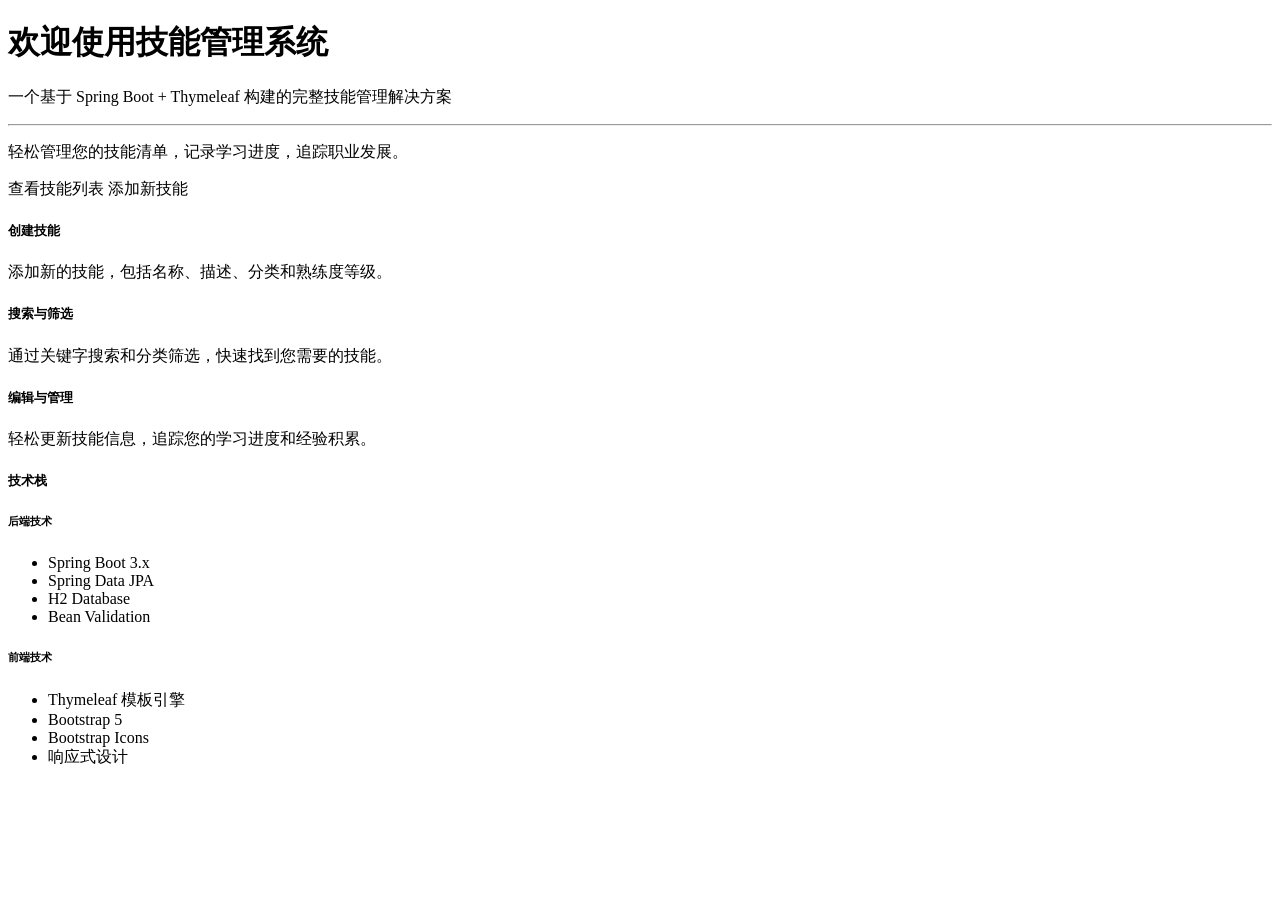
<file: src/main/resources/templates/index.html>
<!DOCTYPE html>
<html xmlns:th="http://www.thymeleaf.org" lang="zh">
<head th:replace="~{fragments/header :: head('首页 - 技能管理系统')}"></head>
<body class="d-flex flex-column min-vh-100">
    <nav th:replace="~{fragments/navigation :: navigation}"></nav>
    
    <main class="flex-shrink-0">
        <div class="container mt-5">
            <!-- Hero Section -->
            <div class="jumbotron bg-light p-5 rounded-3 mb-4">
                <h1 class="display-4">
                    <i class="bi bi-mortarboard-fill text-primary"></i> 
                    欢迎使用技能管理系统
                </h1>
                <p class="lead">一个基于 Spring Boot + Thymeleaf 构建的完整技能管理解决方案</p>
                <hr class="my-4">
                <p>轻松管理您的技能清单，记录学习进度，追踪职业发展。</p>
                <div class="d-grid gap-2 d-md-flex">
                    <a class="btn btn-primary btn-lg" th:href="@{/skills}" role="button">
                        <i class="bi bi-list-ul"></i> 查看技能列表
                    </a>
                    <a class="btn btn-success btn-lg" th:href="@{/skills/new}" role="button">
                        <i class="bi bi-plus-circle-fill"></i> 添加新技能
                    </a>
                </div>
            </div>
            
            <!-- Features Section -->
            <div class="row mb-4">
                <div class="col-md-4">
                    <div class="card h-100 shadow-sm">
                        <div class="card-body text-center">
                            <i class="bi bi-plus-circle display-4 text-success"></i>
                            <h5 class="card-title mt-3">创建技能</h5>
                            <p class="card-text">添加新的技能，包括名称、描述、分类和熟练度等级。</p>
                        </div>
                    </div>
                </div>
                <div class="col-md-4">
                    <div class="card h-100 shadow-sm">
                        <div class="card-body text-center">
                            <i class="bi bi-search display-4 text-info"></i>
                            <h5 class="card-title mt-3">搜索与筛选</h5>
                            <p class="card-text">通过关键字搜索和分类筛选，快速找到您需要的技能。</p>
                        </div>
                    </div>
                </div>
                <div class="col-md-4">
                    <div class="card h-100 shadow-sm">
                        <div class="card-body text-center">
                            <i class="bi bi-pencil-square display-4 text-warning"></i>
                            <h5 class="card-title mt-3">编辑与管理</h5>
                            <p class="card-text">轻松更新技能信息，追踪您的学习进度和经验积累。</p>
                        </div>
                    </div>
                </div>
            </div>
            
            <!-- Tech Stack Section -->
            <div class="row">
                <div class="col-12">
                    <div class="card shadow-sm">
                        <div class="card-header bg-primary text-white">
                            <h5 class="mb-0"><i class="bi bi-gear-fill"></i> 技术栈</h5>
                        </div>
                        <div class="card-body">
                            <div class="row">
                                <div class="col-md-6">
                                    <h6><i class="bi bi-server"></i> 后端技术</h6>
                                    <ul>
                                        <li>Spring Boot 3.x</li>
                                        <li>Spring Data JPA</li>
                                        <li>H2 Database</li>
                                        <li>Bean Validation</li>
                                    </ul>
                                </div>
                                <div class="col-md-6">
                                    <h6><i class="bi bi-palette-fill"></i> 前端技术</h6>
                                    <ul>
                                        <li>Thymeleaf 模板引擎</li>
                                        <li>Bootstrap 5</li>
                                        <li>Bootstrap Icons</li>
                                        <li>响应式设计</li>
                                    </ul>
                                </div>
                            </div>
                        </div>
                    </div>
                </div>
            </div>
        </div>
    </main>
    
    <footer th:replace="~{fragments/footer :: footer}"></footer>
</body>
</html>
</file>
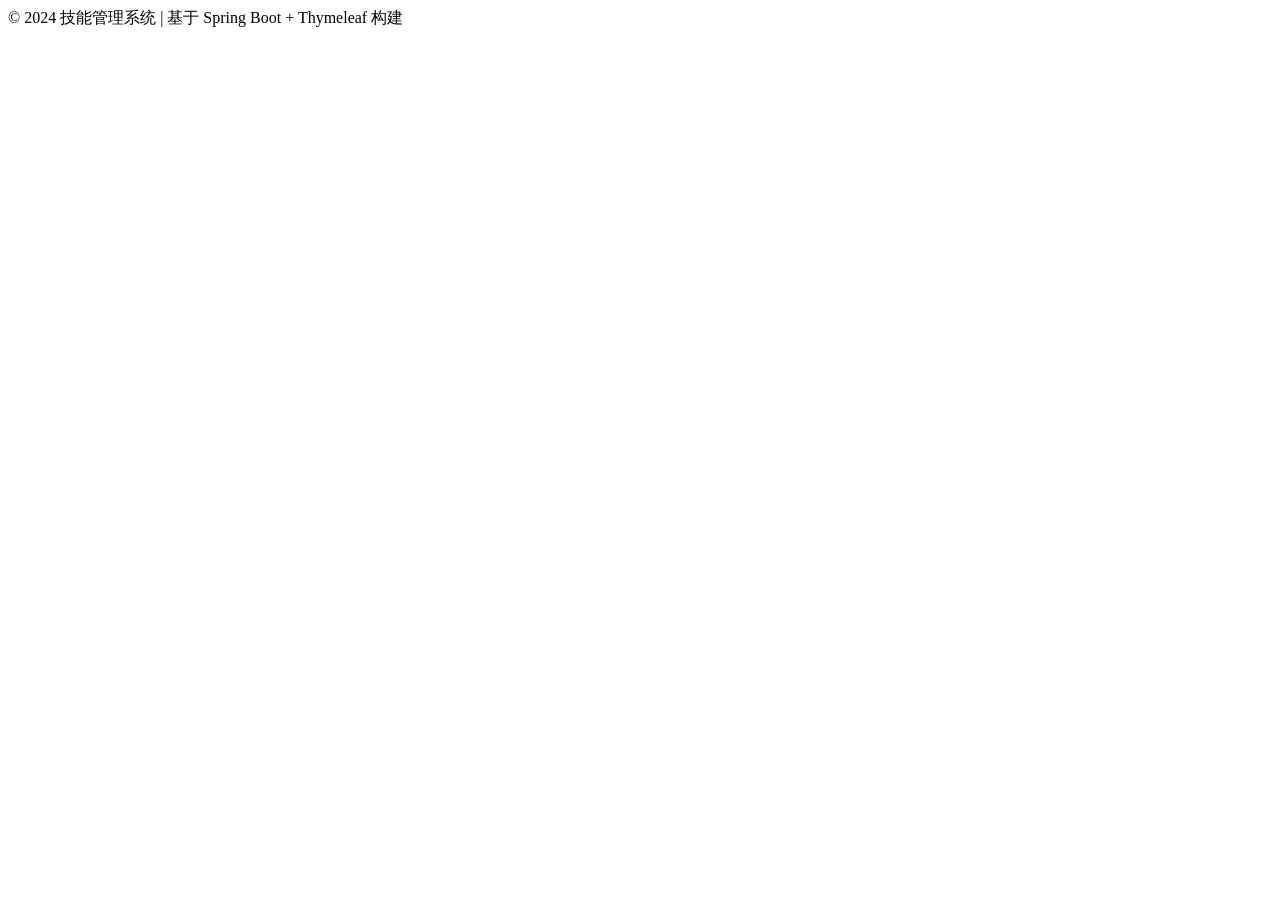
<file: src/main/resources/templates/fragments/footer.html>
<!DOCTYPE html>
<html xmlns:th="http://www.thymeleaf.org">
<body>
    <footer th:fragment="footer" class="footer mt-auto py-3 bg-light">
        <div class="container text-center">
            <span class="text-muted">
                © 2024 技能管理系统 | 基于 Spring Boot + Thymeleaf 构建
            </span>
        </div>
    </footer>
    
    <!-- Bootstrap 5 JS Bundle -->
    <script src="https://cdn.jsdelivr.net/npm/bootstrap@5.3.2/dist/js/bootstrap.bundle.min.js"></script>
    <!-- Custom JS -->
    <script th:src="@{/js/main.js}"></script>
</body>
</html>
</file>
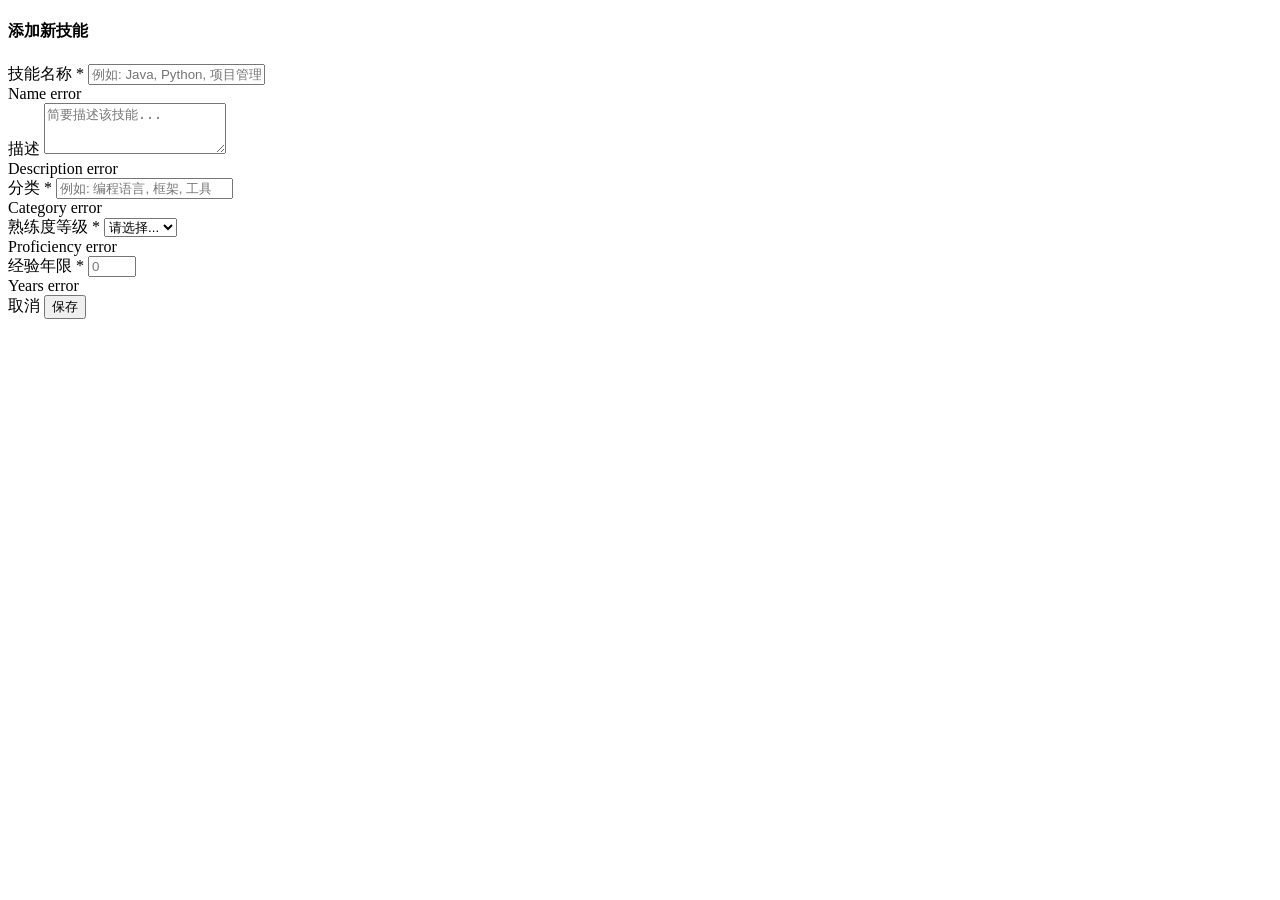
<file: src/main/resources/templates/skills/create.html>
<!DOCTYPE html>
<html xmlns:th="http://www.thymeleaf.org" lang="zh">
<head th:replace="~{fragments/header :: head('添加技能 - 技能管理系统')}"></head>
<body class="d-flex flex-column min-vh-100">
    <nav th:replace="~{fragments/navigation :: navigation}"></nav>
    
    <main class="flex-shrink-0">
        <div class="container mt-4">
            <div class="row justify-content-center">
                <div class="col-md-8">
                    <div class="card shadow">
                        <div class="card-header bg-success text-white">
                            <h4 class="mb-0"><i class="bi bi-plus-circle-fill"></i> 添加新技能</h4>
                        </div>
                        <div class="card-body">
                            <form th:action="@{/skills}" th:object="${skill}" method="post">
                                
                                <div class="mb-3">
                                    <label for="name" class="form-label">技能名称 <span class="text-danger">*</span></label>
                                    <input type="text" class="form-control" id="name" th:field="*{name}"
                                           th:classappend="${#fields.hasErrors('name')} ? 'is-invalid'" 
                                           placeholder="例如: Java, Python, 项目管理">
                                    <div class="invalid-feedback" th:if="${#fields.hasErrors('name')}" 
                                         th:errors="*{name}">Name error</div>
                                </div>
                                
                                <div class="mb-3">
                                    <label for="description" class="form-label">描述</label>
                                    <textarea class="form-control" id="description" th:field="*{description}" 
                                              rows="3" 
                                              th:classappend="${#fields.hasErrors('description')} ? 'is-invalid'"
                                              placeholder="简要描述该技能..."></textarea>
                                    <div class="invalid-feedback" th:if="${#fields.hasErrors('description')}" 
                                         th:errors="*{description}">Description error</div>
                                </div>
                                
                                <div class="mb-3">
                                    <label for="category" class="form-label">分类 <span class="text-danger">*</span></label>
                                    <input type="text" class="form-control" id="category" th:field="*{category}"
                                           list="categoryList"
                                           th:classappend="${#fields.hasErrors('category')} ? 'is-invalid'"
                                           placeholder="例如: 编程语言, 框架, 工具, 数据库, 软技能">
                                    <datalist id="categoryList">
                                        <option th:each="cat : ${categories}" th:value="${cat}"></option>
                                        <option value="编程语言"></option>
                                        <option value="框架"></option>
                                        <option value="工具"></option>
                                        <option value="数据库"></option>
                                        <option value="软技能"></option>
                                    </datalist>
                                    <div class="invalid-feedback" th:if="${#fields.hasErrors('category')}" 
                                         th:errors="*{category}">Category error</div>
                                </div>
                                
                                <div class="mb-3">
                                    <label for="proficiencyLevel" class="form-label">熟练度等级 <span class="text-danger">*</span></label>
                                    <select class="form-select" id="proficiencyLevel" th:field="*{proficiencyLevel}"
                                            th:classappend="${#fields.hasErrors('proficiencyLevel')} ? 'is-invalid'">
                                        <option value="">请选择...</option>
                                        <option th:each="level : ${proficiencyLevels}" 
                                                th:value="${level}" 
                                                th:text="${level.displayName}">Level</option>
                                    </select>
                                    <div class="invalid-feedback" th:if="${#fields.hasErrors('proficiencyLevel')}" 
                                         th:errors="*{proficiencyLevel}">Proficiency error</div>
                                </div>
                                
                                <div class="mb-3">
                                    <label for="yearsOfExperience" class="form-label">经验年限 <span class="text-danger">*</span></label>
                                    <input type="number" class="form-control" id="yearsOfExperience" 
                                           th:field="*{yearsOfExperience}" min="0" max="50"
                                           th:classappend="${#fields.hasErrors('yearsOfExperience')} ? 'is-invalid'"
                                           placeholder="0">
                                    <div class="invalid-feedback" th:if="${#fields.hasErrors('yearsOfExperience')}" 
                                         th:errors="*{yearsOfExperience}">Years error</div>
                                </div>
                                
                                <div class="d-grid gap-2 d-md-flex justify-content-md-end">
                                    <a th:href="@{/skills}" class="btn btn-secondary">
                                        <i class="bi bi-x-circle"></i> 取消
                                    </a>
                                    <button type="submit" class="btn btn-success">
                                        <i class="bi bi-check-circle"></i> 保存
                                    </button>
                                </div>
                            </form>
                        </div>
                    </div>
                </div>
            </div>
        </div>
    </main>
    
    <footer th:replace="~{fragments/footer :: footer}"></footer>
</body>
</html>
</file>
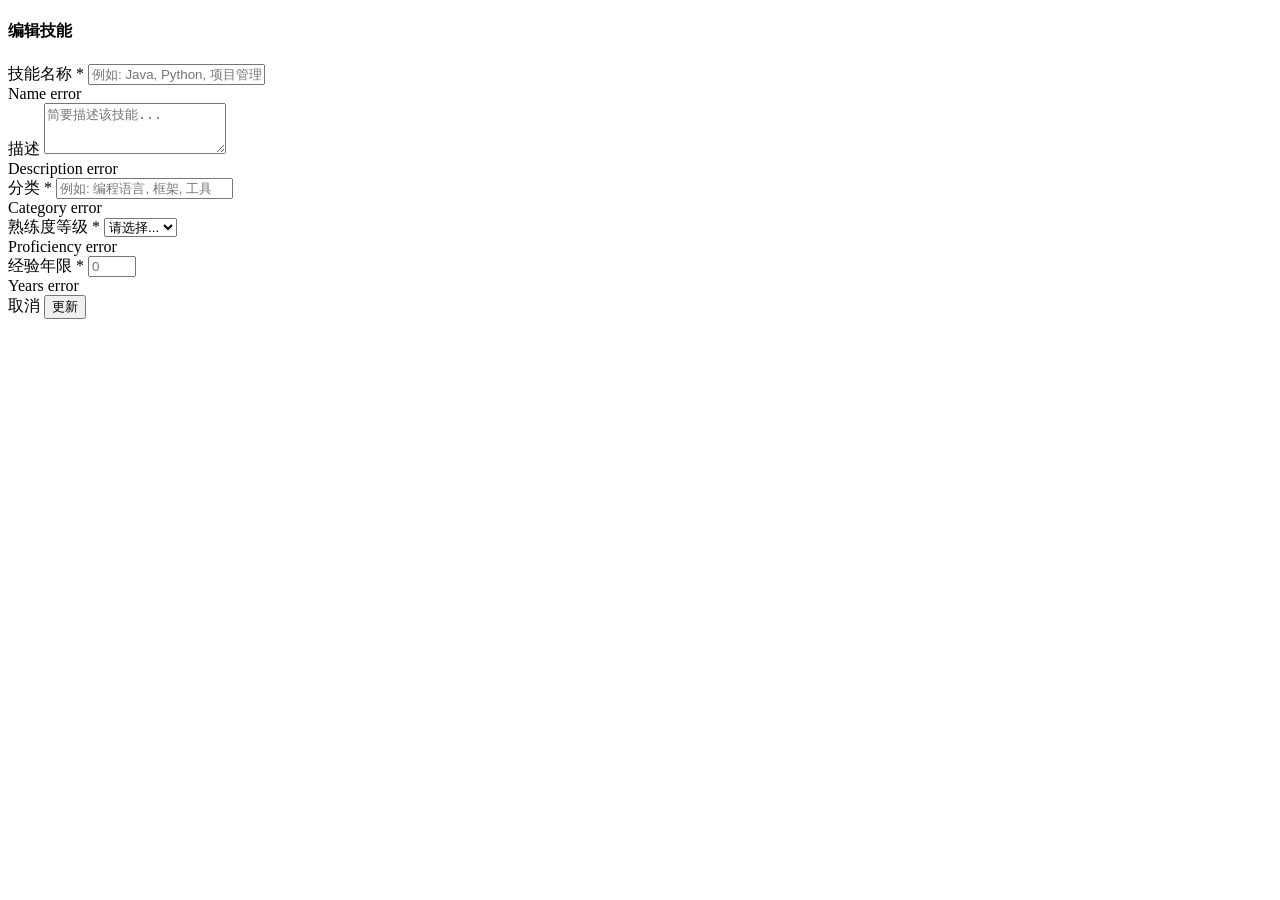
<file: src/main/resources/templates/skills/edit.html>
<!DOCTYPE html>
<html xmlns:th="http://www.thymeleaf.org" lang="zh">
<head th:replace="~{fragments/header :: head('编辑技能 - 技能管理系统')}"></head>
<body class="d-flex flex-column min-vh-100">
    <nav th:replace="~{fragments/navigation :: navigation}"></nav>
    
    <main class="flex-shrink-0">
        <div class="container mt-4">
            <div class="row justify-content-center">
                <div class="col-md-8">
                    <div class="card shadow">
                        <div class="card-header bg-warning">
                            <h4 class="mb-0"><i class="bi bi-pencil-square"></i> 编辑技能</h4>
                        </div>
                        <div class="card-body">
                            <form th:action="@{/skills/{id}(id=${skill.id})}" th:object="${skill}" method="post">
                                
                                <div class="mb-3">
                                    <label for="name" class="form-label">技能名称 <span class="text-danger">*</span></label>
                                    <input type="text" class="form-control" id="name" th:field="*{name}"
                                           th:classappend="${#fields.hasErrors('name')} ? 'is-invalid'" 
                                           placeholder="例如: Java, Python, 项目管理">
                                    <div class="invalid-feedback" th:if="${#fields.hasErrors('name')}" 
                                         th:errors="*{name}">Name error</div>
                                </div>
                                
                                <div class="mb-3">
                                    <label for="description" class="form-label">描述</label>
                                    <textarea class="form-control" id="description" th:field="*{description}" 
                                              rows="3" 
                                              th:classappend="${#fields.hasErrors('description')} ? 'is-invalid'"
                                              placeholder="简要描述该技能..."></textarea>
                                    <div class="invalid-feedback" th:if="${#fields.hasErrors('description')}" 
                                         th:errors="*{description}">Description error</div>
                                </div>
                                
                                <div class="mb-3">
                                    <label for="category" class="form-label">分类 <span class="text-danger">*</span></label>
                                    <input type="text" class="form-control" id="category" th:field="*{category}"
                                           list="categoryList"
                                           th:classappend="${#fields.hasErrors('category')} ? 'is-invalid'"
                                           placeholder="例如: 编程语言, 框架, 工具, 数据库, 软技能">
                                    <datalist id="categoryList">
                                        <option th:each="cat : ${categories}" th:value="${cat}"></option>
                                        <option value="编程语言"></option>
                                        <option value="框架"></option>
                                        <option value="工具"></option>
                                        <option value="数据库"></option>
                                        <option value="软技能"></option>
                                    </datalist>
                                    <div class="invalid-feedback" th:if="${#fields.hasErrors('category')}" 
                                         th:errors="*{category}">Category error</div>
                                </div>
                                
                                <div class="mb-3">
                                    <label for="proficiencyLevel" class="form-label">熟练度等级 <span class="text-danger">*</span></label>
                                    <select class="form-select" id="proficiencyLevel" th:field="*{proficiencyLevel}"
                                            th:classappend="${#fields.hasErrors('proficiencyLevel')} ? 'is-invalid'">
                                        <option value="">请选择...</option>
                                        <option th:each="level : ${proficiencyLevels}" 
                                                th:value="${level}" 
                                                th:text="${level.displayName}">Level</option>
                                    </select>
                                    <div class="invalid-feedback" th:if="${#fields.hasErrors('proficiencyLevel')}" 
                                         th:errors="*{proficiencyLevel}">Proficiency error</div>
                                </div>
                                
                                <div class="mb-3">
                                    <label for="yearsOfExperience" class="form-label">经验年限 <span class="text-danger">*</span></label>
                                    <input type="number" class="form-control" id="yearsOfExperience" 
                                           th:field="*{yearsOfExperience}" min="0" max="50"
                                           th:classappend="${#fields.hasErrors('yearsOfExperience')} ? 'is-invalid'"
                                           placeholder="0">
                                    <div class="invalid-feedback" th:if="${#fields.hasErrors('yearsOfExperience')}" 
                                         th:errors="*{yearsOfExperience}">Years error</div>
                                </div>
                                
                                <div class="d-grid gap-2 d-md-flex justify-content-md-end">
                                    <a th:href="@{/skills/{id}(id=${skill.id})}" class="btn btn-secondary">
                                        <i class="bi bi-x-circle"></i> 取消
                                    </a>
                                    <button type="submit" class="btn btn-warning">
                                        <i class="bi bi-check-circle"></i> 更新
                                    </button>
                                </div>
                            </form>
                        </div>
                    </div>
                </div>
            </div>
        </div>
    </main>
    
    <footer th:replace="~{fragments/footer :: footer}"></footer>
</body>
</html>
</file>
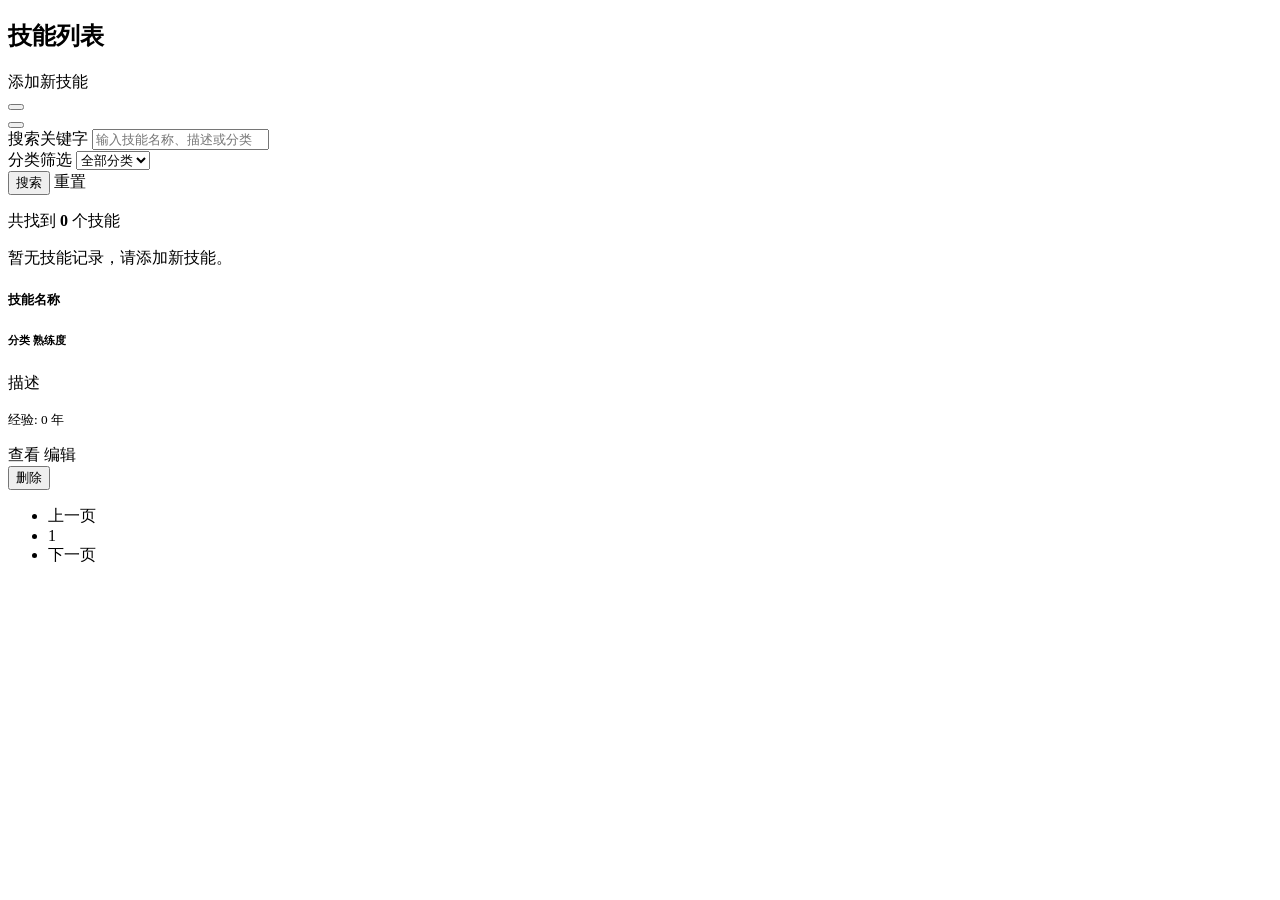
<file: src/main/resources/templates/skills/list.html>
<!DOCTYPE html>
<html xmlns:th="http://www.thymeleaf.org" lang="zh">
<head th:replace="~{fragments/header :: head('技能列表 - 技能管理系统')}"></head>
<body class="d-flex flex-column min-vh-100">
    <nav th:replace="~{fragments/navigation :: navigation}"></nav>
    
    <main class="flex-shrink-0">
        <div class="container mt-4">
            <!-- Page Header -->
            <div class="d-flex justify-content-between align-items-center mb-4">
                <h2><i class="bi bi-list-ul"></i> 技能列表</h2>
                <a th:href="@{/skills/new}" class="btn btn-success">
                    <i class="bi bi-plus-circle-fill"></i> 添加新技能
                </a>
            </div>
            
            <!-- Alert Messages -->
            <div th:if="${successMessage}" class="alert alert-success alert-dismissible fade show" role="alert">
                <i class="bi bi-check-circle-fill"></i> <span th:text="${successMessage}"></span>
                <button type="button" class="btn-close" data-bs-dismiss="alert"></button>
            </div>
            <div th:if="${errorMessage}" class="alert alert-danger alert-dismissible fade show" role="alert">
                <i class="bi bi-exclamation-triangle-fill"></i> <span th:text="${errorMessage}"></span>
                <button type="button" class="btn-close" data-bs-dismiss="alert"></button>
            </div>
            
            <!-- Search and Filter -->
            <div class="card mb-4">
                <div class="card-body">
                    <form th:action="@{/skills}" method="get" class="row g-3">
                        <div class="col-md-5">
                            <label for="keyword" class="form-label">搜索关键字</label>
                            <input type="text" class="form-control" id="keyword" name="keyword" 
                                   th:value="${keyword}" placeholder="输入技能名称、描述或分类">
                        </div>
                        <div class="col-md-4">
                            <label for="category" class="form-label">分类筛选</label>
                            <select class="form-select" id="category" name="category">
                                <option value="">全部分类</option>
                                <option th:each="cat : ${categories}" 
                                        th:value="${cat}" 
                                        th:text="${cat}"
                                        th:selected="${cat == selectedCategory}"></option>
                            </select>
                        </div>
                        <div class="col-md-3 d-flex align-items-end">
                            <button type="submit" class="btn btn-primary me-2">
                                <i class="bi bi-search"></i> 搜索
                            </button>
                            <a th:href="@{/skills}" class="btn btn-secondary">
                                <i class="bi bi-arrow-clockwise"></i> 重置
                            </a>
                        </div>
                    </form>
                </div>
            </div>
            
            <!-- Skills Count -->
            <div class="mb-3">
                <p class="text-muted">
                    共找到 <strong th:text="${totalItems}">0</strong> 个技能
                </p>
            </div>
            
            <!-- Skills Cards -->
            <div th:if="${#lists.isEmpty(skills)}" class="alert alert-info">
                <i class="bi bi-info-circle"></i> 暂无技能记录，请添加新技能。
            </div>
            
            <div class="row row-cols-1 row-cols-md-2 row-cols-lg-3 g-4 mb-4">
                <div class="col" th:each="skill : ${skills}">
                    <div class="card h-100 shadow-sm skill-card">
                        <div class="card-body">
                            <h5 class="card-title">
                                <i class="bi bi-star-fill text-warning"></i>
                                <span th:text="${skill.name}">技能名称</span>
                            </h5>
                            <h6 class="card-subtitle mb-2">
                                <span class="badge bg-secondary" th:text="${skill.category}">分类</span>
                                <span class="badge" 
                                      th:classappend="${skill.proficiencyLevel.name() == 'BEGINNER' ? 'bg-info' : 
                                                       skill.proficiencyLevel.name() == 'INTERMEDIATE' ? 'bg-primary' :
                                                       skill.proficiencyLevel.name() == 'ADVANCED' ? 'bg-success' : 'bg-danger'}"
                                      th:text="${skill.proficiencyLevel.displayName}">熟练度</span>
                            </h6>
                            <p class="card-text text-muted" th:text="${skill.description}">描述</p>
                            <p class="card-text">
                                <small class="text-muted">
                                    <i class="bi bi-clock-history"></i> 
                                    经验: <span th:text="${skill.yearsOfExperience}">0</span> 年
                                </small>
                            </p>
                        </div>
                        <div class="card-footer bg-transparent">
                            <div class="d-flex justify-content-between">
                                <a th:href="@{/skills/{id}(id=${skill.id})}" class="btn btn-sm btn-outline-primary">
                                    <i class="bi bi-eye"></i> 查看
                                </a>
                                <a th:href="@{/skills/{id}/edit(id=${skill.id})}" class="btn btn-sm btn-outline-warning">
                                    <i class="bi bi-pencil"></i> 编辑
                                </a>
                                <form th:action="@{/skills/{id}/delete(id=${skill.id})}" method="post" 
                                      onsubmit="return confirm('确定要删除这个技能吗？');" class="d-inline">
                                    <button type="submit" class="btn btn-sm btn-outline-danger">
                                        <i class="bi bi-trash"></i> 删除
                                    </button>
                                </form>
                            </div>
                        </div>
                    </div>
                </div>
            </div>
            
            <!-- Pagination -->
            <nav th:if="${totalPages > 0}" aria-label="Page navigation">
                <ul class="pagination justify-content-center">
                    <li class="page-item" th:classappend="${currentPage == 0} ? 'disabled'">
                        <a class="page-link" 
                           th:href="@{/skills(page=${currentPage - 1}, size=${pageSize}, keyword=${keyword}, category=${selectedCategory})}">
                            上一页
                        </a>
                    </li>
                    
                    <li class="page-item" 
                        th:each="i : ${#numbers.sequence(0, totalPages - 1)}"
                        th:if="${i >= currentPage - 2 && i <= currentPage + 2}"
                        th:classappend="${i == currentPage} ? 'active'">
                        <a class="page-link" 
                           th:href="@{/skills(page=${i}, size=${pageSize}, keyword=${keyword}, category=${selectedCategory})}"
                           th:text="${i + 1}">1</a>
                    </li>
                    
                    <li class="page-item" th:classappend="${currentPage == totalPages - 1} ? 'disabled'">
                        <a class="page-link" 
                           th:href="@{/skills(page=${currentPage + 1}, size=${pageSize}, keyword=${keyword}, category=${selectedCategory})}">
                            下一页
                        </a>
                    </li>
                </ul>
            </nav>
        </div>
    </main>
    
    <footer th:replace="~{fragments/footer :: footer}"></footer>
</body>
</html>
</file>
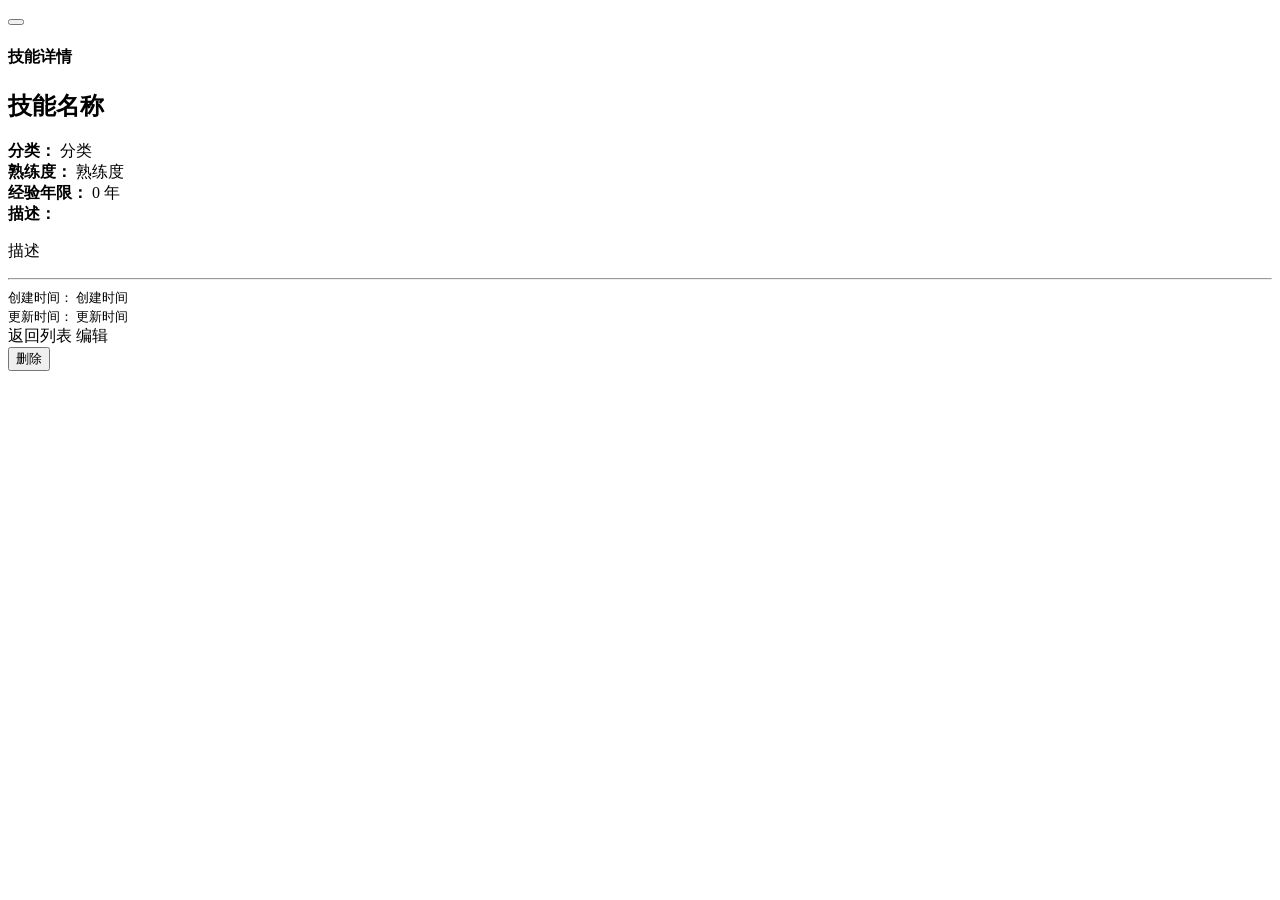
<file: src/main/resources/templates/skills/view.html>
<!DOCTYPE html>
<html xmlns:th="http://www.thymeleaf.org" lang="zh">
<head th:replace="~{fragments/header :: head('技能详情 - 技能管理系统')}"></head>
<body class="d-flex flex-column min-vh-100">
    <nav th:replace="~{fragments/navigation :: navigation}"></nav>
    
    <main class="flex-shrink-0">
        <div class="container mt-4">
            <div class="row justify-content-center">
                <div class="col-md-8">
                    <!-- Alert Messages -->
                    <div th:if="${successMessage}" class="alert alert-success alert-dismissible fade show" role="alert">
                        <i class="bi bi-check-circle-fill"></i> <span th:text="${successMessage}"></span>
                        <button type="button" class="btn-close" data-bs-dismiss="alert"></button>
                    </div>
                    
                    <div class="card shadow">
                        <div class="card-header bg-primary text-white">
                            <h4 class="mb-0"><i class="bi bi-eye-fill"></i> 技能详情</h4>
                        </div>
                        <div class="card-body">
                            <div class="row mb-3">
                                <div class="col-md-12">
                                    <h2 class="mb-3">
                                        <i class="bi bi-star-fill text-warning"></i>
                                        <span th:text="${skill.name}">技能名称</span>
                                    </h2>
                                </div>
                            </div>
                            
                            <div class="row mb-3">
                                <div class="col-md-6">
                                    <strong><i class="bi bi-tag-fill"></i> 分类：</strong>
                                    <span class="badge bg-secondary fs-6" th:text="${skill.category}">分类</span>
                                </div>
                                <div class="col-md-6">
                                    <strong><i class="bi bi-graph-up"></i> 熟练度：</strong>
                                    <span class="badge fs-6" 
                                          th:classappend="${skill.proficiencyLevel.name() == 'BEGINNER' ? 'bg-info' : 
                                                           skill.proficiencyLevel.name() == 'INTERMEDIATE' ? 'bg-primary' :
                                                           skill.proficiencyLevel.name() == 'ADVANCED' ? 'bg-success' : 'bg-danger'}"
                                          th:text="${skill.proficiencyLevel.displayName}">熟练度</span>
                                </div>
                            </div>
                            
                            <div class="row mb-3">
                                <div class="col-md-12">
                                    <strong><i class="bi bi-clock-history"></i> 经验年限：</strong>
                                    <span th:text="${skill.yearsOfExperience}">0</span> 年
                                </div>
                            </div>
                            
                            <div class="row mb-3">
                                <div class="col-md-12">
                                    <strong><i class="bi bi-file-text"></i> 描述：</strong>
                                    <p class="mt-2" th:text="${skill.description != null && !skill.description.isEmpty()} ? ${skill.description} : '暂无描述'">描述</p>
                                </div>
                            </div>
                            
                            <hr>
                            
                            <div class="row mb-3 text-muted">
                                <div class="col-md-6">
                                    <small>
                                        <i class="bi bi-calendar-plus"></i> 创建时间：
                                        <span th:text="${#temporals.format(skill.createdAt, 'yyyy-MM-dd HH:mm:ss')}">创建时间</span>
                                    </small>
                                </div>
                                <div class="col-md-6">
                                    <small>
                                        <i class="bi bi-calendar-check"></i> 更新时间：
                                        <span th:text="${#temporals.format(skill.updatedAt, 'yyyy-MM-dd HH:mm:ss')}">更新时间</span>
                                    </small>
                                </div>
                            </div>
                            
                            <div class="d-grid gap-2 d-md-flex justify-content-md-end">
                                <a th:href="@{/skills}" class="btn btn-secondary">
                                    <i class="bi bi-arrow-left"></i> 返回列表
                                </a>
                                <a th:href="@{/skills/{id}/edit(id=${skill.id})}" class="btn btn-warning">
                                    <i class="bi bi-pencil"></i> 编辑
                                </a>
                                <form th:action="@{/skills/{id}/delete(id=${skill.id})}" method="post" 
                                      onsubmit="return confirm('确定要删除这个技能吗？删除后将无法恢复！');" class="d-inline">
                                    <button type="submit" class="btn btn-danger">
                                        <i class="bi bi-trash"></i> 删除
                                    </button>
                                </form>
                            </div>
                        </div>
                    </div>
                </div>
            </div>
        </div>
    </main>
    
    <footer th:replace="~{fragments/footer :: footer}"></footer>
</body>
</html>
</file>
